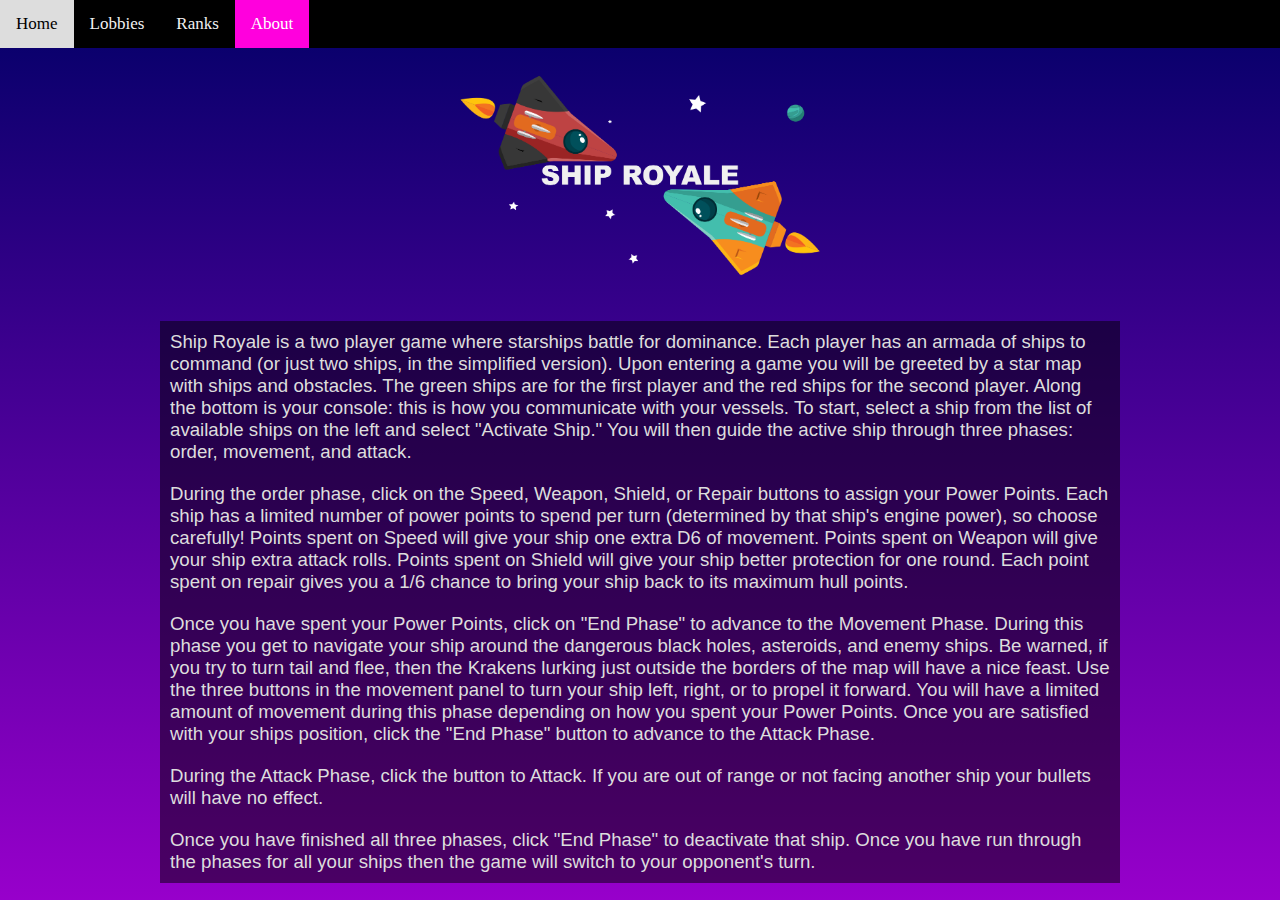
<file: about.html>
<!DOCTYPE html>
<html lang="en">
	<head>
		<meta charset="UTF-8" />
		<link href="style.css" rel="stylesheet" type="text/css" />
		<style>
				.topnav {
				  overflow: hidden;
				  background-color: rgb(0, 0, 0);
				}
				
				.topnav a {
				  float: left;
				  color: #f2f2f2;
				  text-align: center;
				  padding: 14px 16px;
				  text-decoration: none;
				  font-size: 17px;
				}
				
				.topnav a:hover {
					background-color: #ddd;
  					color: black;
				}
				
				.topnav a.active {
				  background-color: rgb(255, 0, 221);
				  color: white;
				}
				div.about
				{
					color: #DDD;
					background: rgba(0, 0, 0, 0.5);
					font-family: Arial, Helvetica, sans-serif;
					font-size: 14pt;
					width: 75%;
					margin-left: auto;
					margin-right: auto;
					padding: 10px;
				}
				div.section
				{
					margin-bottom: 20px;
				}
			</style>
	</head>
	<body>
		<div class="topnav">
			<a href="homepage.html">Home</a>
			<a href="game/lobbies.php">Lobbies</a>
			<a href="game/rankings.php">Ranks</a>
			<a class="active" href="">About</a>
		</div>
		<div style="text-align: center; margin-top: 20px; margin-bottom: 20px;">
			<img src="resources/images/ship_royale_logo.png" style="width: 400px">
		</div>
		<div class="about">
			<div class="section">
				Ship Royale is a two player game where starships battle for dominance. Each player has an armada of ships to command (or just two ships, in the simplified version). Upon entering a game you will be greeted by a star map with ships and obstacles. The green ships are for the first player and the red ships for the second player. Along the bottom is your console: this is how you communicate with your vessels. To start, select a ship from the list of available ships on the left and select "Activate Ship." You will then guide the active ship through three phases: order, movement, and attack.
			</div>
			<div class="section">
			During the order phase, click on the Speed, Weapon, Shield, or Repair buttons to assign your Power Points. Each ship has a limited number of power points to spend per turn (determined by that ship's engine power), so choose carefully! Points spent on Speed will give your ship one extra D6 of movement. Points spent on Weapon will give your ship extra attack rolls. Points spent on Shield will give your ship better protection for one round. Each point spent on repair gives you a 1/6 chance to bring your ship back to its maximum hull points.
			</div>
			<div class="section">
			Once you have spent your Power Points, click on "End Phase" to advance to the Movement Phase. During this phase you get to navigate your ship around the dangerous black holes, asteroids, and enemy ships. Be warned, if you try to turn tail and flee, then the Krakens lurking just outside the borders of the map will have a nice feast. Use the three buttons in the movement panel to turn your ship left, right, or to propel it forward. You will have a limited amount of movement during this phase depending on how you spent your Power Points. Once you are satisfied with your ships position, click the "End Phase" button to advance to the Attack Phase.
			</div>
			<div class="section">
			During the Attack Phase, click the button to Attack. If you are out of range or not facing another ship your bullets will have no effect.
			</div>
			Once you have finished all three phases, click "End Phase" to deactivate that ship. Once you have run through the phases for all your ships then the game will switch to your opponent's turn.
		</div>
	</div>
   </body>
</html>
</file>
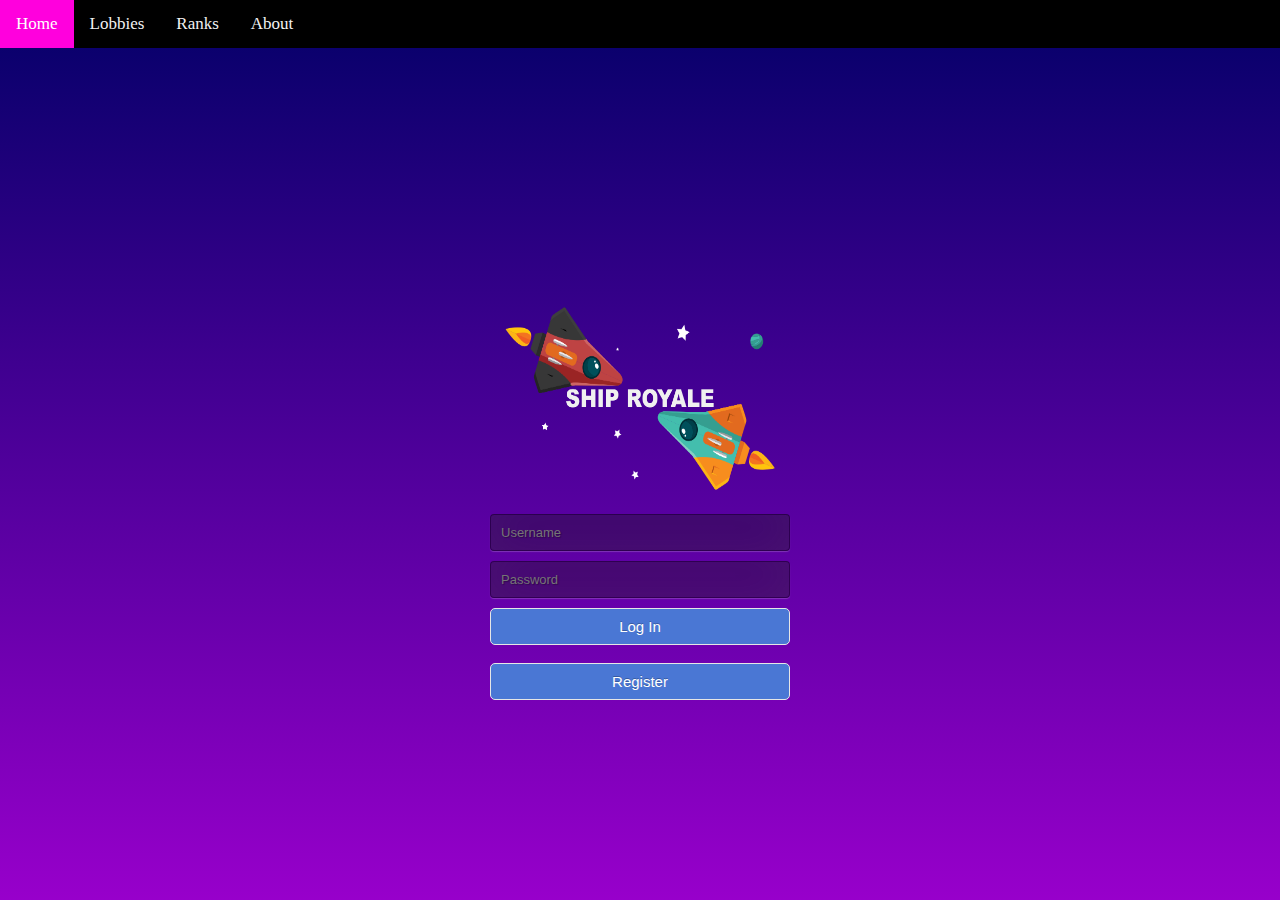
<file: homepage.html>
<!DOCTYPE html>
<html lang="en">
	<head>
		<meta charset="UTF-8" />
		<link href="style.css" rel="stylesheet" type="text/css" />
		<style>
				.topnav {
				  overflow: hidden;
				  background-color: rgb(0, 0, 0);
				}
				
				.topnav a {
				  float: left;
				  color: #f2f2f2;
				  text-align: center;
				  padding: 14px 16px;
				  text-decoration: none;
				  font-size: 17px;
				}
				
				.topnav a:hover {
					background-color: #ddd;
  					color: black;
				}
				
				.topnav a.active {
				  background-color: rgb(255, 0, 221);
				  color: white;
				}
			</style>
	</head>
	<body>
		<div class="topnav">
			<a class="active" href="homepage.html">Home</a>
			<a href="game/lobbies.php">Lobbies</a>
			<a href="game/rankings.php">Ranks</a>
			<a href="">About</a>
		</div>
		<div class="login">
		<img src="resources/images/ship_royale_logo.png" style="height : 70%;width: 100%">
		<form name="login.php" action="login.php" method="POST">
			<input type="text" name="login" value="" placeholder="Username" required="required" />
			<input type="password" name="passwd" value="" placeholder="Password" required="required" />
			<button type="submit" name="submit" value="submit" class="btn btn-primary btn-block btn-large">Log In</button>
			<br>
			<button type="submit" name="register" value="register" class="btn btn-primary btn-block btn-large">Register</button>
		</form>
	</div>
   </body>
</html>
</file>
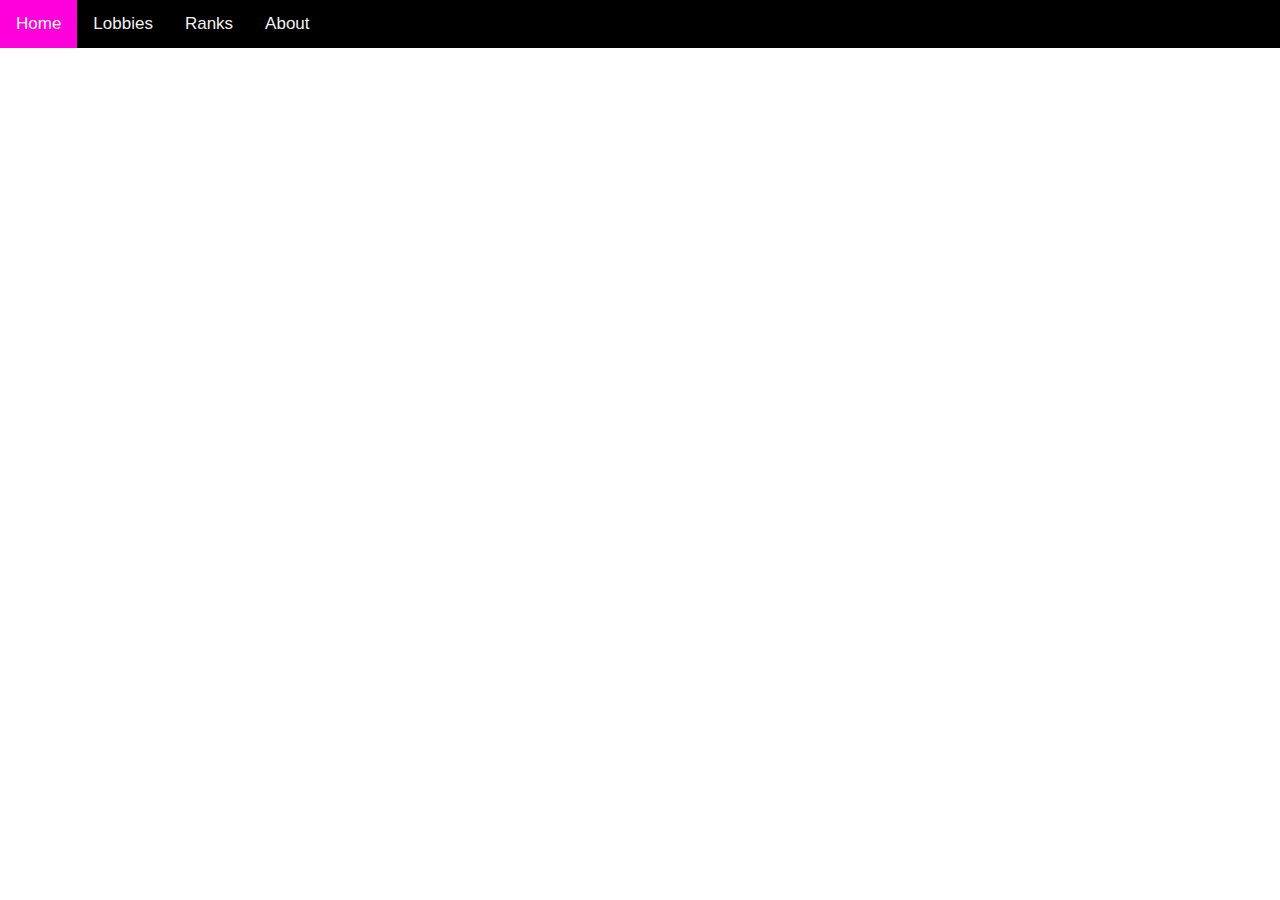
<file: nav_bar.html>
<!DOCTYPE html>
<html lang="en">
	<head>
		<meta charset="UTF-8" />
        <style>
                body {
                  margin: 0;
                  font-family: Arial, Helvetica, sans-serif;
                }
                
                .topnav {
                  overflow: hidden;
                  background-color: rgb(0, 0, 0);
                }
                
                .topnav a {
                  float: left;
                  color: #f2f2f2;
                  text-align: center;
                  padding: 14px 16px;
                  text-decoration: none;
                  font-size: 17px;
                }
                
                .topnav a:hover {
                  background-color: #ddd;
                  color: black;
                }
                
                .topnav a.active {
                  background-color: rgb(255, 0, 221);
                  color: white;
                }
            </style>
	</head>
	<body>
<div class="topnav">
        <a class="active" href="hompage.html">Home</a>
        <a href="game/lobbies.php">Lobbies</a>
        <a href="game/rankings.php">Ranks</a>
        <a href="">About</a>
</div>
</body>
</html>
</file>
<file: style.css>
url(https://fonts.googleapis.com/css?family=Open+Sans);
html {
    height: 100%;
}
body {
    height: 100%;
    margin: 0;
    background-repeat: no-repeat;
    background-attachment: fixed;
    background-image: linear-gradient(to bottom, #000066 -2%, #9900cc 101%);
}
.btn { display: inline-block;
     *display: inline;
     /* *zoom: 1; */
     padding: 10px 10px 10px;
     margin-bottom: 0;
     font-size: 20px;
     line-height: 18px;
     color: #333333;
     text-align: center;text-shadow: 0 1px 1px rgba(255, 255, 255, 0.75);
     vertical-align: middle;
     background-color: #f5f5f5;
     /* background-repeat: repeat-x; */
     border-color: #e6e6e6 #e6e6e6 #e6e6e6;
     border-color: rgba(0, 0, 0, 0.1) rgba(0, 0, 0, 0.1) rgba(0, 0, 0, 0.25);
     border: 1px solid #e6e6e6;
     -webkit-border-radius: 4px;
     -moz-border-radius: 4px;
     border-radius: 4px;
     cursor: pointer;
     *margin-left: .3em;
 }
.btn:hover, .btn:active, .btn.active, .btn.disabled, .btn[disabled] { background-color: #464646;
 }
.btn-large { padding: 9px 14px;
     font-size: 15px;
     line-height: normal;
     -webkit-border-radius: 5px;
     -moz-border-radius: 5px;
     border-radius: 5px;
 }
.btn:hover { color: #333333;
     text-decoration: none;
     background-color: #e6e6e6;
     background-position: 0 -15px;
 }

.btn-primary, .btn-primary:hover { text-shadow: 0 -1px 0 rgba(0, 0, 0, 0.25);
     color: #ffffff;
 }
.btn-primary.active { color: rgba(255, 255, 255, 0.75);
 }
.btn-primary {
    background-color: #4a77d4;
 }
.btn-primary:hover, .btn-primary:active, .btn-primary.active, .btn-primary.disabled, .btn-primary[disabled] { filter: none;
     background-color: #4a77d4;
 }
.btn-block { width: 100%;
     display:block;
 }

* { -webkit-box-sizing:border-box;
     -moz-box-sizing:border-box;
     -ms-box-sizing:border-box;
     -o-box-sizing:border-box;
     box-sizing:border-box;
 }

html { width: 100%;
     height:100%;
     overflow:hidden;
 }

body { 
    width: 100%;
    height: 100%;
    margin: 0;
    background-repeat: no-repeat;
    background-attachment: fixed;
    background-image: linear-gradient(to bottom, #000066 -2%, #9900cc 101%);
}
.login { 
    position: absolute;
    top: 50%;
    left: 50%;
    margin: -150px 0 0 -150px;
    width:300px;
    height:300px;
}
.login h1 { color: #fff;
     text-shadow: 0 0 10px rgba(0,0,0,0.3);
     letter-spacing:1px;
     text-align:center;
 }

input { 
    width: 100%;

    margin-bottom: 10px;

    background: rgba(0,0,0,0.3);
    border: none;
    outline: none;
    padding: 10px;
    font-size: 13px;
    color: #fff;
    text-shadow: 1px 1px 1px rgba(0,0,0,0.3);
    border: 1px solid rgba(0,0,0,0.3);
    border-radius: 4px;
    box-shadow: inset 0 -5px 45px rgba(100,100,100,0.2), 0 1px 1px rgba(255,255,255,0.2);
    -webkit-transition: box-shadow .5s ease;
    -moz-transition: box-shadow .5s ease;
    -o-transition: box-shadow .5s ease;
    -ms-transition: box-shadow .5s ease;
    transition: box-shadow .5s ease;
}
input:focus { box-shadow: inset 0 -5px 45px rgba(100,100,100,0.4), 0 1px 1px rgba(255,255,255,0.2);
 }
</file>
